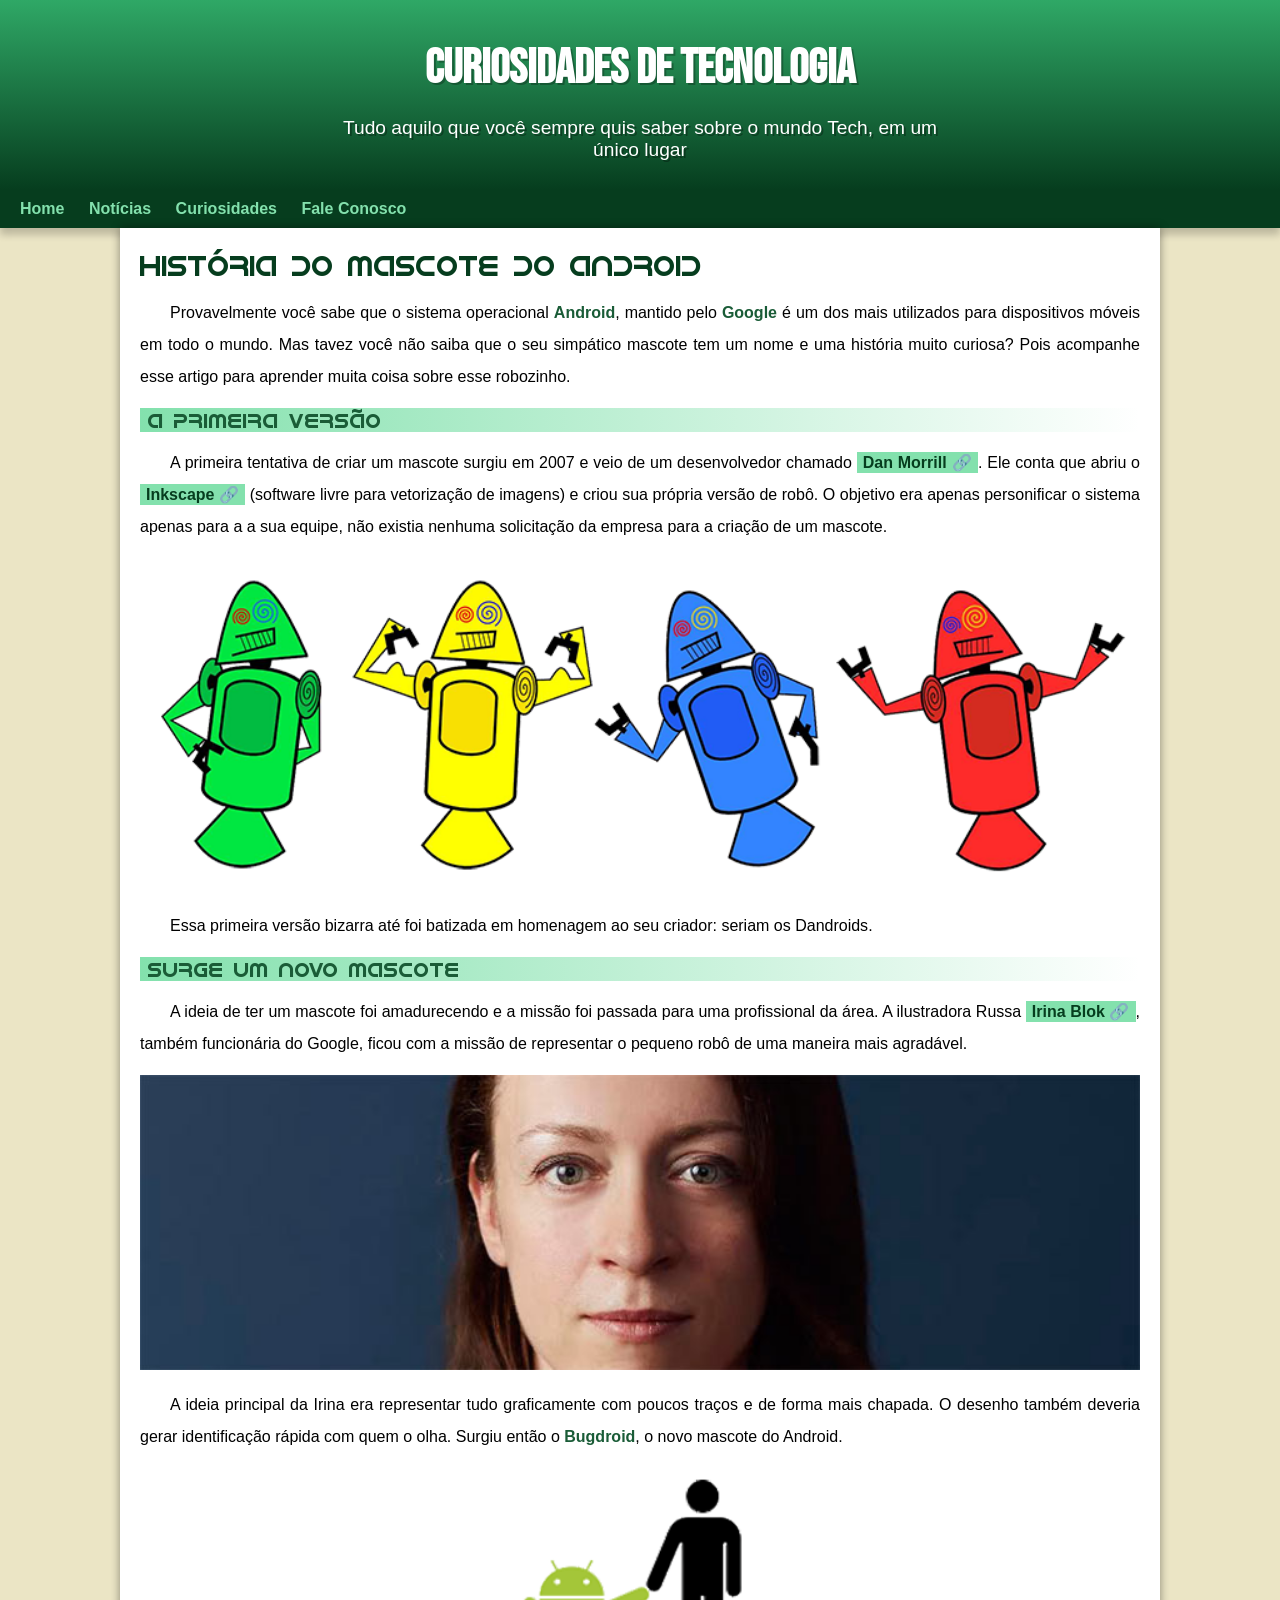
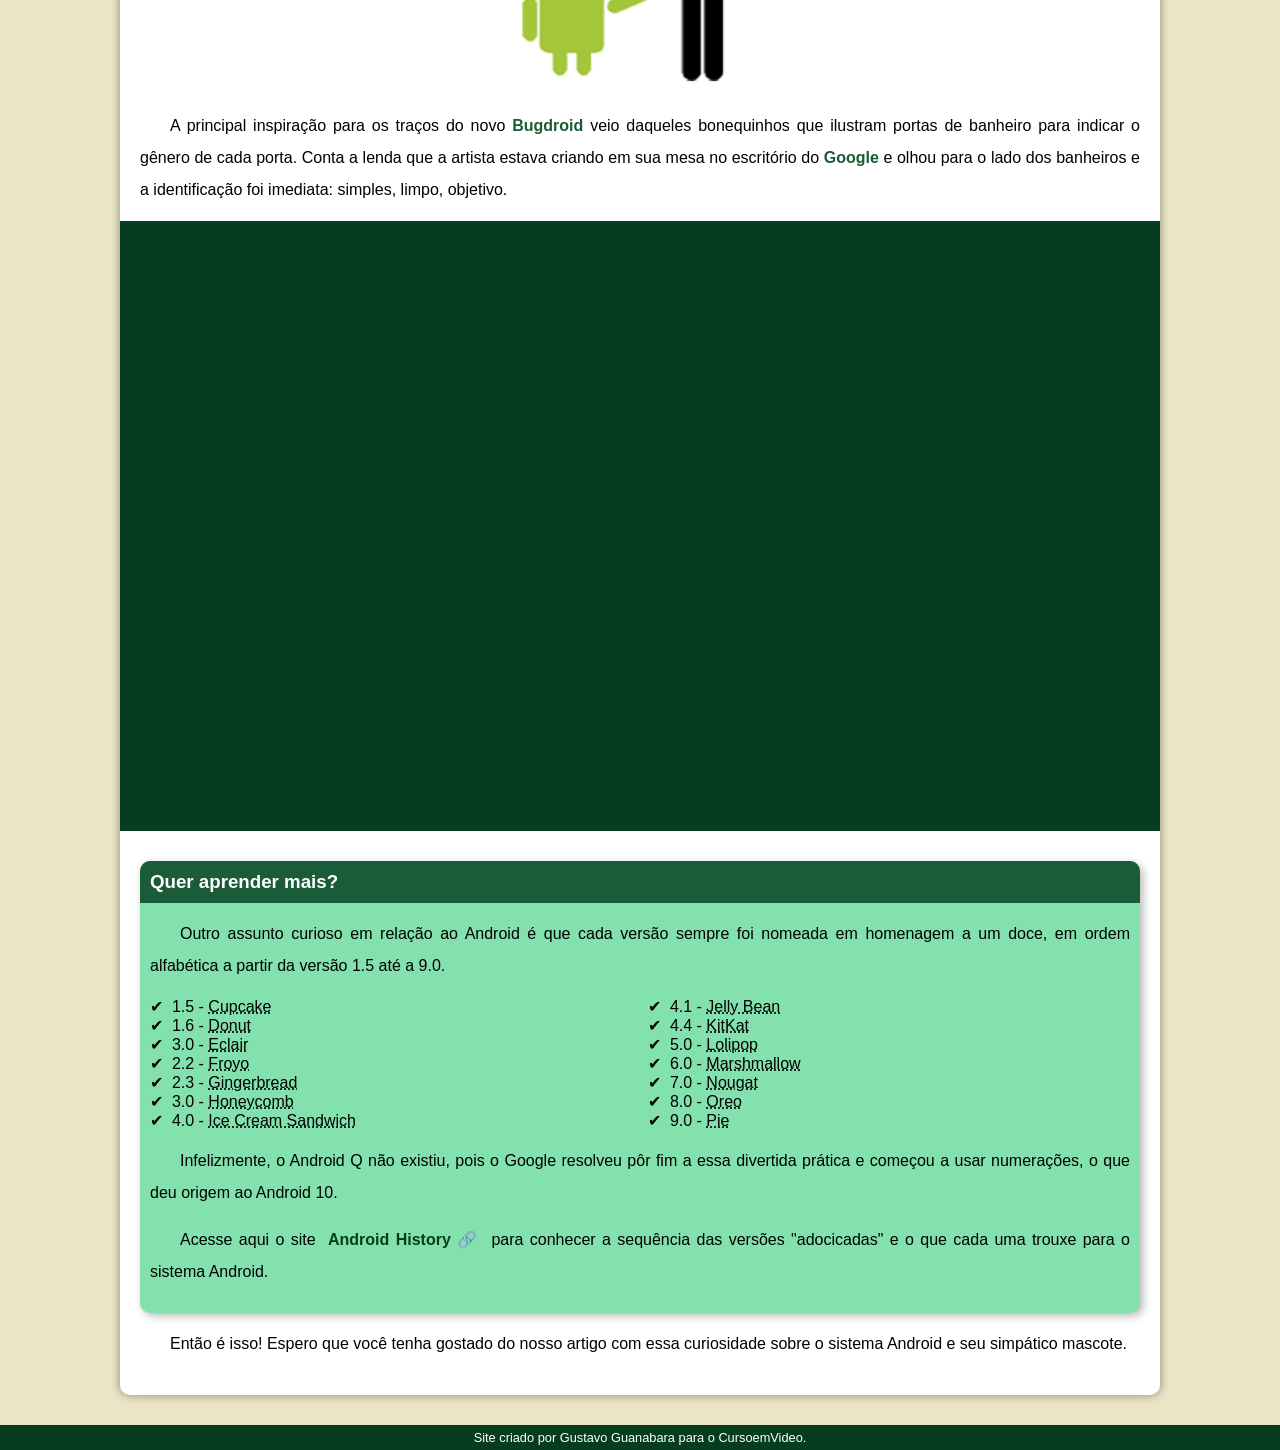
<file: index.html>
<!DOCTYPE html>
<html lang="pt-br">
<head>
    <meta charset="UTF-8">
    <meta name="viewport" content="width=device-width, initial-scale=1.0">
    <title>Como surgiu o mascote do Android ?</title>
    <link rel="shortcut icon" href="imagens/favicon.ico" type="image/x-icon">
    <link rel="stylesheet" href="estilo/style.css">
</head>
<body>
    <header>
        <h1>Curiosidades de Tecnologia</h1>
        <p>Tudo aquilo que você sempre quis saber sobre o mundo Tech, em um único lugar</p>
    </header>

    <nav>
        <a href="#">Home</a>
        <a href="#">Notícias</a>
        <a href="#">Curiosidades</a>
        <a href="#">Fale Conosco</a>
    </nav>

    <main>
        <article>
            <h1>História do Mascote do Android</h1>

            <p>Provavelmente você sabe que o sistema operacional <strong>Android</strong>, mantido pelo <strong>Google</strong> é um dos mais utilizados para dispositivos móveis em todo o mundo. Mas tavez você não saiba que o seu simpático mascote tem um nome e uma história muito curiosa? Pois acompanhe esse artigo para aprender muita coisa sobre esse robozinho.</p>

            <h2>A primeira versão</h2>

            <p>A primeira tentativa de criar um mascote surgiu em 2007 e veio de um desenvolvedor chamado <a href="https://androidcommunity.com/dan-morrill-shows-us-the-android-mascot-that-almost-was-20130103/" target="_blank" class="externo">Dan Morrill</a>. Ele conta que abriu o <a href="https://inkscape.org/" target="_blank" class="externo">Inkscape</a> (software livre para vetorização de imagens) e criou sua própria versão de robô. O objetivo era apenas personificar o sistema apenas para a a sua equipe, não existia nenhuma solicitação da empresa para a criação de um mascote.</p>

            <picture>
                <source media="(max-width: 670px)" srcset="imagens/dan-droids-pq.png">
                <img src="imagens/dan-droids.png" alt="primeiro mascote do android">
            </picture>

            <p>
                Essa primeira versão bizarra até foi batizada em homenagem ao seu criador: seriam os <atrong>Dandroids</atrong>.
            </p>
                
                <h2>Surge um novo mascote</h2>
            
            <p>A ideia de ter um mascote foi amadurecendo e a missão foi passada para uma profissional da área. A ilustradora Russa <a href="https://www.irinablok.com/android" target="_blank" class="externo">Irina Blok</a>, também funcionária do Google, ficou com a missão de representar o pequeno robô de uma maneira mais agradável.</p>

            <picture>
                <source media="(max-width: 670px )" srcset="imagens/irina-blok-pq.jpg">
                <img src="imagens/irina-blok.jpg" alt="Irina Blok, criadora do Bugdroid">
            </picture>

            <p>A ideia principal da Irina era representar tudo graficamente com poucos traços e de forma mais chapada. O desenho também deveria gerar identificação rápida com quem o olha. Surgiu então o <strong>Bugdroid</strong>, o novo mascote do Android.</p>

            <img src="imagens/bugdroid.png" class="pequena" alt="Bugdroid">

            <p>A principal inspiração para os traços do novo <strong>Bugdroid</strong> veio daqueles bonequinhos que ilustram portas de banheiro para indicar o gênero de cada porta. Conta a lenda que a artista estava criando em sua mesa no escritório do <strong>Google</strong> e olhou para o lado dos banheiros e a identificação foi imediata: simples, limpo, objetivo.</p>
           
            <div class="video">
                <iframe width="560" height="315" src="https://www.youtube.com/embed/l2UDgpLz20M?si=SvGoymX2x-C_59hE" title="YouTube video player" frameborder="0" allow="accelerometer; autoplay; clipboard-write; encrypted-media; gyroscope; picture-in-picture; web-share" referrerpolicy="strict-origin-when-cross-origin" allowfullscreen></iframe>
            </div>

            
            <aside>
                <h3>Quer aprender mais?</h3>

                <p> 
                    Outro assunto curioso em relação ao Android é que cada versão sempre foi nomeada em homenagem a um doce, em ordem alfabética a partir da versão 1.5 até a 9.0.
                </p>
                <ul>
                    <li>1.5 - <abbr title="Bolo de Copo">Cupcake</abbr></li>
                    <li>1.6 - <abbr title="Rosquinha">Donut</abbr></li>
                    <li>3.0 - <abbr title="Bomba">Eclair</abbr></li>
                    <li>2.2 - <abbr title="Iogurte Congelado">Froyo</abbr></li>
                    <li>2.3 - <abbr title="Biscoito de Gengibre">Gingerbread</abbr></li>
                    <li>3.0 - <abbr title="Favo de Mel">Honeycomb</abbr></li>
                    <li>4.0 - <abbr title="Sanduíche de Sorvete">Ice Cream Sandwich</abbr></li>
                    <li>4.1 - <abbr title="Jujuba">Jelly Bean</abbr></li>
                    <li>4.4 - <abbr title="KitKat">KitKat</abbr></li>
                    <li>5.0 - <abbr title="Pirulito">Lolipop</abbr></li>
                    <li>6.0 - <abbr title="Marshmallow">Marshmallow</abbr></li>
                    <li>7.0 - <abbr title="Torrone">Nougat</abbr></li>
                    <li>8.0 - <abbr title="Oreo">Oreo</abbr></li>
                    <li>9.0 - <abbr title="Torta">Pie</abbr></li>
                </ul>

                <p>
                    Infelizmente, o <atrong>Android Q</atrong> não existiu, pois o Google resolveu pôr fim a essa divertida prática e começou a usar numerações, o que deu origem ao Android 10.

                </p>

                <p>
                    Acesse aqui o site <a href="https://www.android.com/intl/en_uk/history/#/donut" target="_blank" class="externo">Android History</a> para conhecer a sequência das versões "adocicadas" e o que cada uma trouxe para o sistema Android.</p>
            </aside>    
                
            <p>
                Então é isso! Espero que você tenha gostado do nosso artigo com essa curiosidade sobre o sistema Android e seu simpático mascote.
            </p>
            
        </article>
    </main>       
    <footer>
        <p>
            Site criado por <a href="https://gustavoguanabara.github.io/" target="_blank">Gustavo Guanabara</a> para o <a href="https://www.youtube.com/c/CursoemV%C3%ADdeo" target="_blank" >CursoemVideo</a>.
        </p>
    </footer>
</body>
</html>
</file>
<file: estilo/style.css>
@charset "UTF-8";

@import url('https://fonts.googleapis.com/css2?family=Bebas+Neue&display=swap');

@font-face {
    font-family: 'Android';
    src: url('../fontes/IDroid.otf') format('opentype');
    font-weight: normal;
}

/*variaveis em css*/
:root {
    --cor0: #ebe5c5;
    --cor1: #83e1ad;
    --cor2: #3ddc84;
    --cor3: #2fa866;
    --cor4: #1a5c37;
    --cor5: #063d1e;

    --font-padrao: arial, verdana, helvetica, sans-serif;
    --font-destaque: 'Bebas Neue';
    --font-android: 'Android';
    
}

/*configurações globais: vai configurar todos os itens do arquivo html*/
* {
    margin: 0px;
    padding: 0px;
}

body {
    background-color: var(--cor0);
    font-family: var(--font-padrao);
}

a.externo::after {
    content: '\00a0\1f517';
}

header {
    background-image: linear-gradient(to bottom, var(--cor3), var(--cor5));
    min-height: 150px; /*altura mínima*/
    text-align: center;
    padding-top: 40px;
}

header > h1 {
    color: white;
    font-family: var(--font-destaque);
    font-size: 3em;
    margin-bottom: 20px;  
    text-shadow: 2px 2px 0px rgba(0, 0, 0, 0.267);
} 

header > p {
    font-family: var(--font-padrao);
    font-size: 1.2em;
    color: white;
    max-width: 600px;
    padding-right: 10px;
    padding-left: 10px;
    margin: auto;
    margin-bottom: 30px;
    text-shadow: 2px 2px 0px rgba(0, 0, 0, 0.315);

}

nav {
    background-color: var(--cor5);
    padding: 10px;
    box-shadow: 0px 7px 7px rgba(0, 0, 0, 0.192);
}

nav > a{
    color: var(--cor1);
    padding: 10px;
    border-radius: 5px;
    text-decoration: none;
    font-weight: bold;
    transition-duration: .5s;
} 

nav > a:hover{
    background-color: var(--cor3);
    color: var(--cor5);
}

main {
    min-width: 300px;
    max-width: 1000px;
    margin: auto;
    margin-bottom: 30px;
    padding: 20px;
    background-color: white;
    box-shadow: 0px 0px 10px rgba(0, 0, 0, 0.418);
    border-bottom-left-radius: 10px;
    border-bottom-right-radius: 10px;
}

 main h1 {
    color: var(--cor5);
    font-family: var(--font-android);
    font-weight: normal;
    font-size: 1.8em;
 }    

 main h2 {
    font-family: var(--font-android);
    color: var(--cor4);
    font-size: 1.3em;
    font-weight: normal;
    background-image: linear-gradient(to right, var(--cor1), transparent);
    text-indent: 8px;
}

main p {
    margin: 15px 0px;
    text-align: justify;
    text-indent: 30px;
    font-size: 1em;
    line-height: 2em;
}

main strong {
    color:  var(--cor4);
    font-weight: bolder;    

}
 main a {
    text-decoration: none;
    font-weight: bold;
    color: var(--cor5);
    background-color: var(--cor1);
    padding: 2px 6px;
 }
 main a:hover {
    text-decoration: underline;
    color: var(--cor4);
 }

main img {
    width: 100%;
}

main img.pequena{
    max-width: 350px;
    display: block;
    margin: auto;
}

div.video {
    background-color: var(--cor5);
    margin: 0px -20px 30px -20px;
    padding: 20px;
    padding-bottom: 59%;
    position: relative;
}
div.video > iframe {
    position: absolute;
    top: 5%;
    left: 5%;
    width: 90%;
    height: 90%;
}

aside {
    background-color: var(--cor1);
    padding: 10px;
    border-radius: 10px;
    box-shadow: 3px 3px 8px rgba(0, 0, 0, 0.281);
}

aside > h3 {
    background-color: var(--cor4);
    color: white;
    padding: 10px;
    margin: -10px -10px 0px -10px;
    border-radius: 10px 10px 0px 0px;
}

aside > ul {
    list-style-type: '\2714\00a0\00a0';/*para colocar emoje no css*/
    list-style-position: inside;
    columns: 2;
}

footer {
    background-color: var(--cor5);
    color: white;
    text-align: center;
    font-size: .8em;
    padding: 5px;
}
footer a {
    color: white;
    font-size: bolder;
    text-decoration: none;

}
footer a:hover {
    text-decoration: underline;
    color: var(--cor1);
}
</file>
